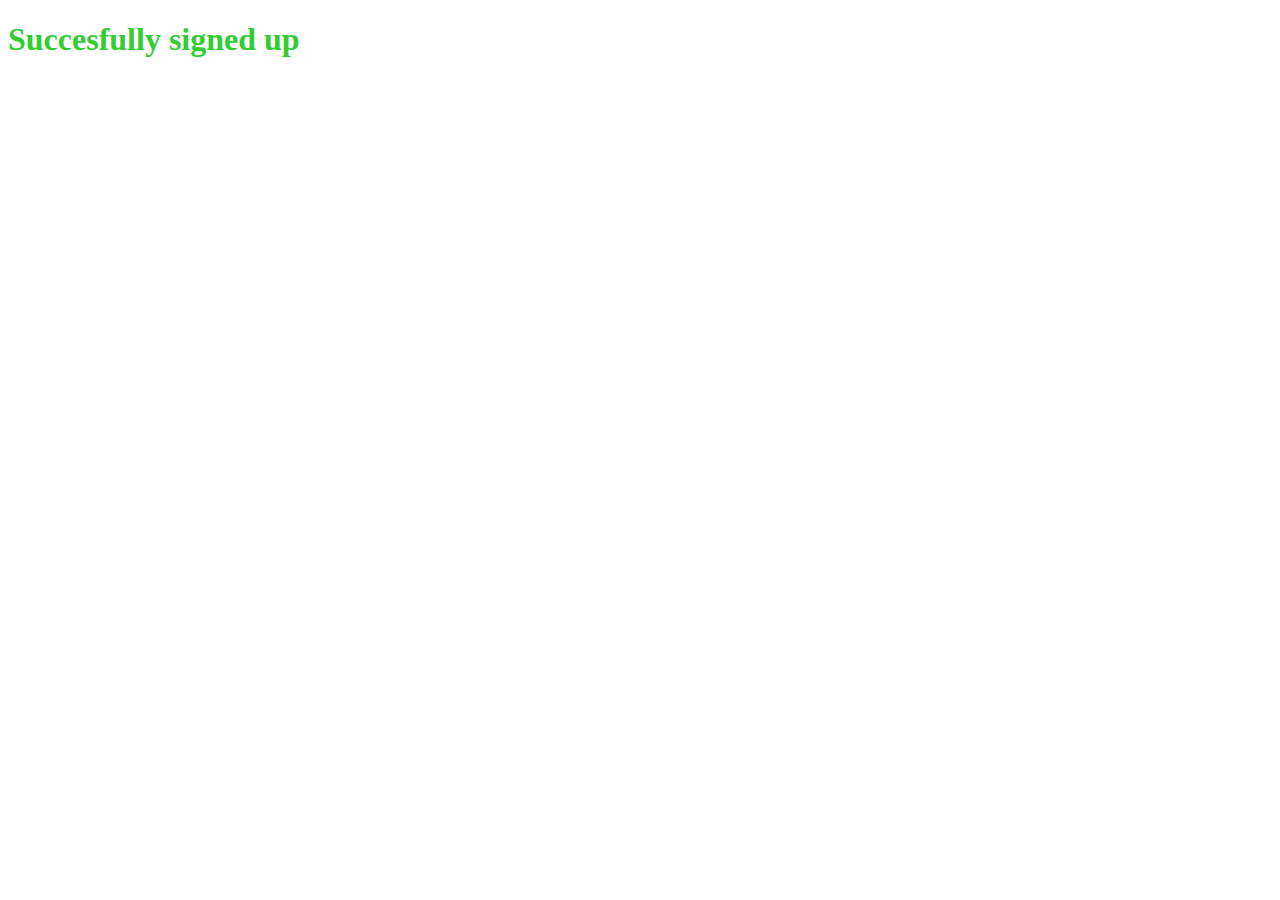
<file: done.html>
<!DOCTYPE html>
<html lang="en">
<head>
    <meta charset="UTF-8">
    <meta name="viewport" content="width=device-width, initial-scale=1.0">
    <title>Document</title>
</head>
<body>
    <h1 style="color: limegreen;">Succesfully signed up</h1>
</body>
</html>
</file>
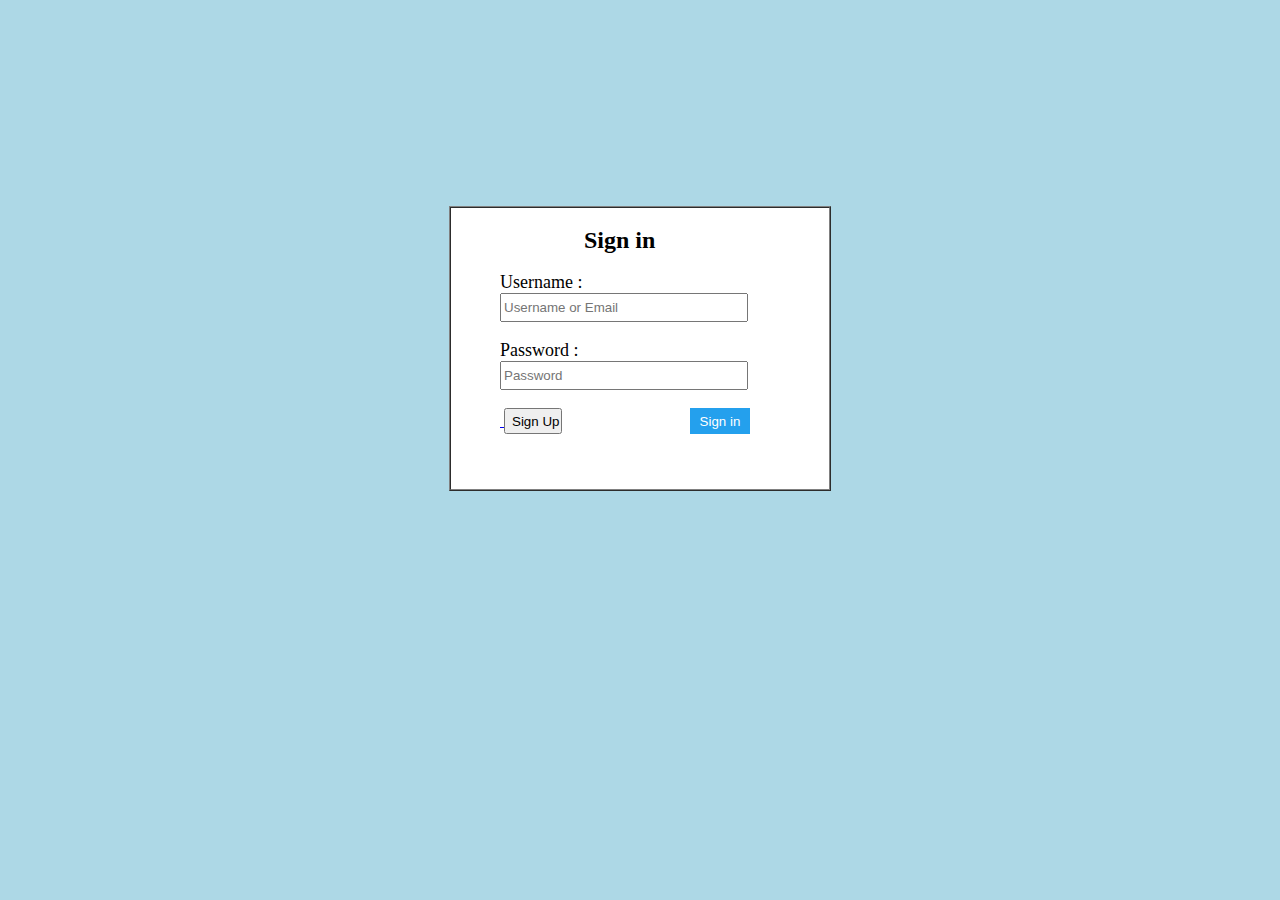
<file: sign.html>
<!DOCTYPE html>
<html lang="en">
<head>
    <meta charset="UTF-8">
    <meta name="viewport" content="width=device-width, initial-scale=1.0">
    <title>Sign in</title>
</head>
<body bgcolor="lightblue"><br><br><br><br><br><br><br><br><br><br><br>
    <center><table bgcolor="white" border="1px" cellspacing="0">
        <tr>
           <td > 
                <form action="./done.html"><br>
                    &emsp;&emsp;&emsp;&emsp;&emsp;&emsp;&emsp;&emsp; 
                    <font size="5px"><strong> Sign in </strong></font><br><br>

                    &emsp;&emsp;&emsp;<label for="USERNAME" ><font size="4px">Username :</font></label><br>
                    &emsp;&emsp;&emsp;<input type="text" id="USERNAME" style="width: 240px; height: 23px;" placeholder="Username or Email" required>&emsp;&emsp;&emsp;&emsp;&emsp;<br><br>

                    &emsp;&emsp;&emsp;<label for="PASSWORD"><font size="4px">Password :</font></label><br>
                    &emsp;&emsp;&emsp;<input type="Password" name="" id="PASSWORD" style="width: 240px; height: 23px;"placeholder="Password" required><br><br>

                    &emsp;&emsp;&emsp;<a href="./signup.html">
                    <input type="button" value="Sign Up" style=" color: black; width: 58px; height: 26px;"></a>
                
                    &emsp;&emsp;&emsp;&emsp;&emsp;&emsp;&emsp;&ensp;
                    <input type="submit" name="" id="" Value="Sign in" style="background-color: #24a0ed; color: white; border: 0px; width: 60px; height: 26px;"><br><br>

                        
                    <br><br>
                </form>
           </td>
        </tr>
    </table></center>
    
</body>
</html>
</file>
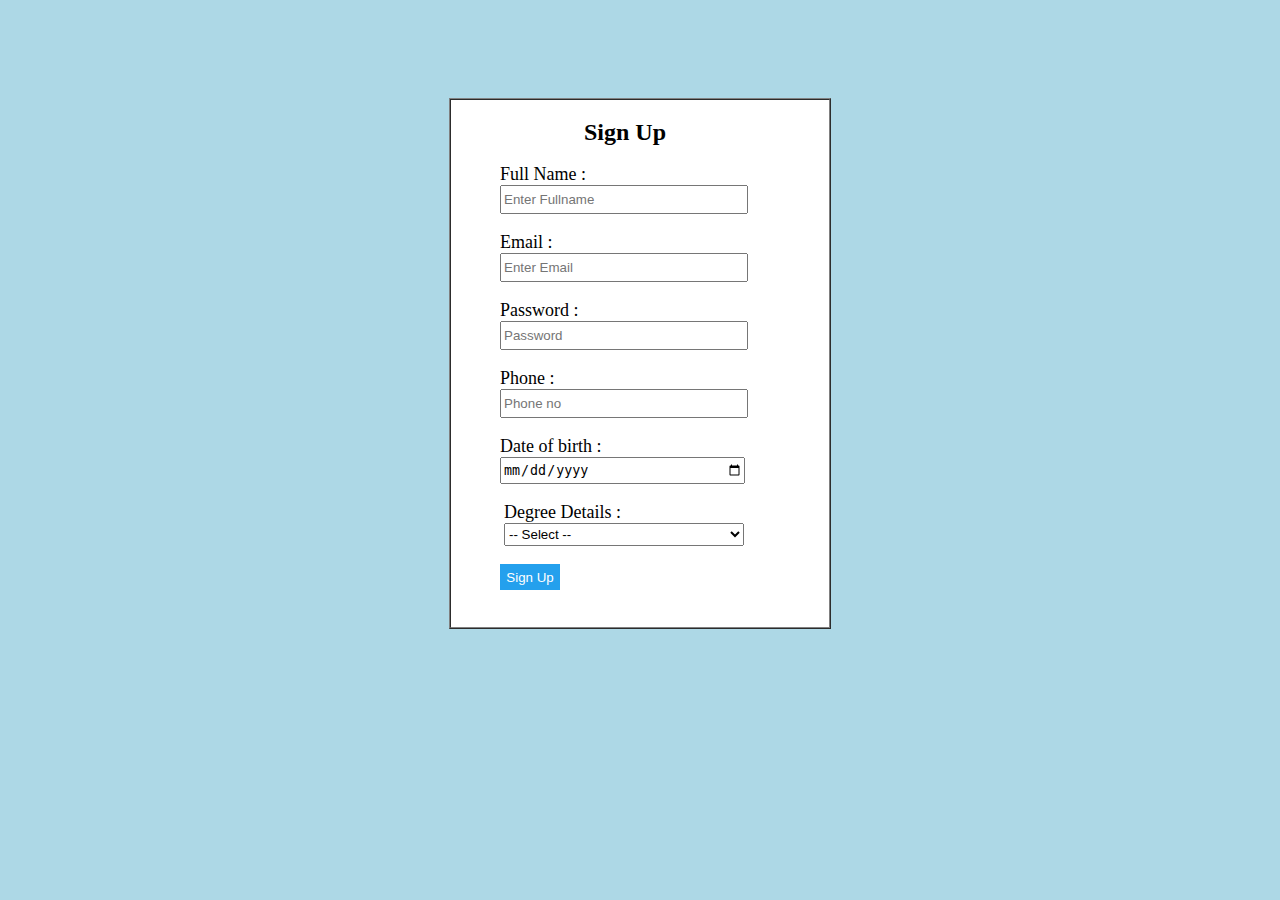
<file: signup.html>
<!DOCTYPE html>
<html lang="en">
<head>
    <meta charset="UTF-8">
    <meta name="viewport" content="width=device-width, initial-scale=1.0">
    <title>Sign Up</title>
</head>
<body>
    <!DOCTYPE html>
<html lang="en">
<head>
    <meta charset="UTF-8">
    <meta name="viewport" content="width=device-width, initial-scale=1.0">
    <title>Sign Up</title>
</head>
<body bgcolor="lightblue"><br><br><br><br><br>
    <center><table bgcolor="white" border="1px" cellspacing="0">
        <tr>
           <td > 
                <form action="./done.html"><br>
                    &emsp;&emsp;&emsp;&emsp;&emsp;&emsp;&emsp;&emsp; 
                    <font size="5px"><strong> Sign Up </strong></font><br><br>

                    &emsp;&emsp;&emsp;<label for="USERNAME" ><font size="4px">Full Name :</font></label><br>
                    &emsp;&emsp;&emsp;<input type="text" id="USERNAME" style="width: 240px; height: 23px;" placeholder="Enter Fullname" required>&emsp;&emsp;&emsp;&emsp;&emsp;<br><br>

                    &emsp;&emsp;&emsp;<label for="EMAIL" ><font size="4px">Email :</font></label><br>
                    &emsp;&emsp;&emsp;<input type="email" id="EMAIL" style="width: 240px; height: 23px;" placeholder="Enter Email" required>&emsp;&emsp;&emsp;&emsp;&emsp;<br><br>

                    &emsp;&emsp;&emsp;<label for="PASSWORD"><font size="4px">Password :</font></label><br>
                    &emsp;&emsp;&emsp;<input type="Password" name="" id="PASSWORD" style="width: 240px; height: 23px;"placeholder="Password" required><br><br>

                    &emsp;&emsp;&emsp;<label for="PHONE" ><font size="4px">Phone :</font></label><br>
                    &emsp;&emsp;&emsp;<input type="number" id="PHONE" style="width: 240px; height: 23px;" placeholder="Phone no" required>&emsp;&emsp;&emsp;&emsp;&emsp;<br><br>

                    &emsp;&emsp;&emsp;<label for="DOB" ><font size="4px">Date of birth :</font></label><br>
                    &emsp;&emsp;&emsp;<input type="date" id="DOB" style="width: 240px; height: 23px;" required>&emsp;&emsp;&emsp;&emsp;&emsp;<br><br>

                    &emsp;&emsp;&emsp;
                    <label for="DEGREE"><font size="4px">Degree Details :</font></label><br>
                    &emsp;&emsp;&emsp;
                    <select style="width: 240px; height: 23px;" name="" id="DEGREE" required>
                        <option value="">-- Select --</option>
                        <option value="">BE/B.Tech/M.Tech</option>
                        <option value="">MCA/BCA</option>
                        <option value="">BA/Bcom/BSC</option>
                        <option value="">B farm/ B agriculture</option>
                        <option value="">Diploma</option><hr>
                        <option value="">Others</option>
                    </select> <br><br>

                    &emsp;&emsp;&emsp;<input type="submit" name="" id="" Value="Sign Up" style="background-color: #24a0ed; color: white; border: 0px; width: 60px; height: 26px;">
                
                    &emsp;&emsp;&emsp;&emsp;&emsp;&emsp;&emsp;&ensp;<a href="./Sing in.html">
                    
                    </a>
                    <br><br>

                    <br>
                </form>
           </td>
        </tr>
    </table></center>
    
</body>
</html>
</body>
</html>
</file>
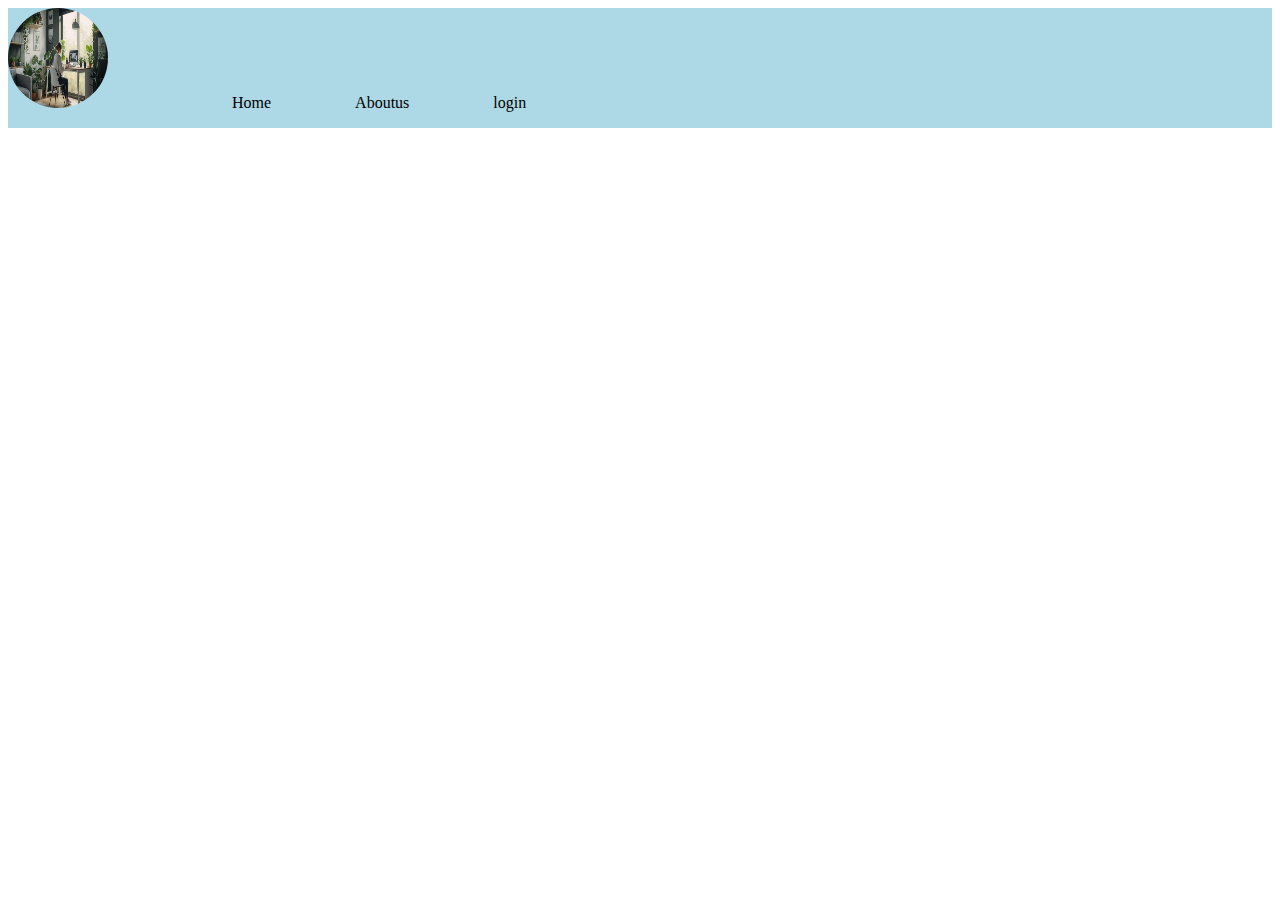
<file: trail.html>
<!DOCTYPE html>
<html lang="en">
<head>
    <meta charset="UTF-8">
    <meta name="viewport" content="width=device-width, initial-scale=1.0">
    <title>Document</title>
    <style>
        .headerrr{
            background-color: lightblue;
            display: flex;
            align-items: center;
        }
        .img{
            border-radius: 50px;
        }
        .div1{
            display: inline-block;
            
        }
        .div2{
            display: inline-block;
        }
        .div2 li{
            list-style-type: none;
            display: inline-block;
            padding-left: 80px;
        }


    </style>

</head>
<body>
    <header class="headerrr">
        <div>
            <div class="div1">
                <img class="img" src="./ai-generated-7830141_640.webp" alt="" width="100px" height="100px">
            </div>
            <ul class="div2">
                <li>Home</li>
                <li>Aboutus</li>
                <li>login</li>
            </ul>
        </div>
    </header>
</body>
</html>
</file>
